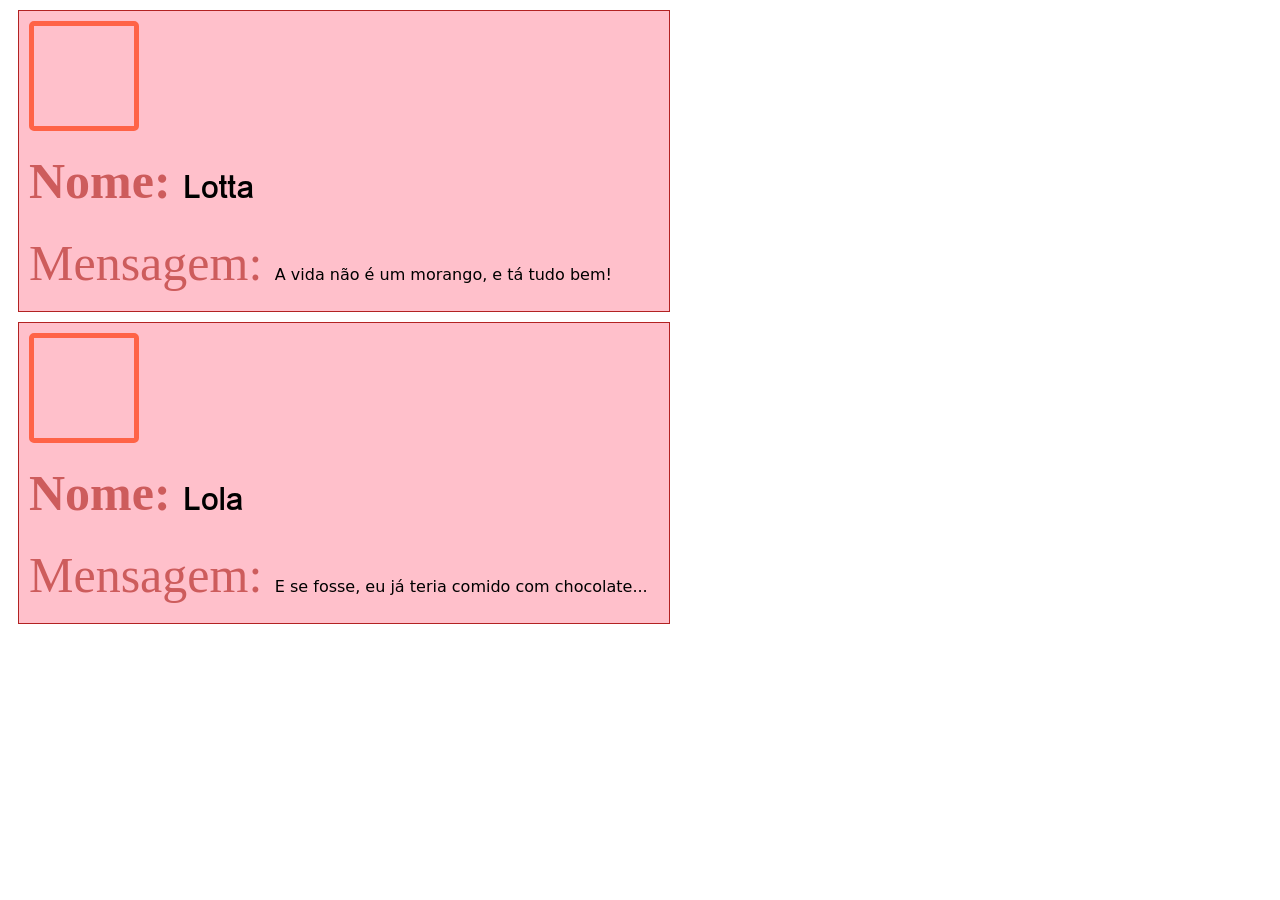
<file: Tarefa CSS/index.html>
<!DOCTYPE html>
<html lang="en">

<head>
    <meta charset="UTF-8">
    <meta http-equiv="X-UA-Compatible" content="IE=edge">
    <meta name="viewport" content="width=device-width, initial-scale=1.0">
    <title>Chat</title>
    <link rel="stylesheet" href="style.css">    
</head>

<body>
    <div class="pai">
        <div class="caixa" style="background-image: url('https://ottvsimg.ottvs.com.br/ban/bbc.042374/looke_1010_670.jpg')";>
        </div>
        <h1 class="titulo">
            <span class="corPadrao">
                Nome:
            </span>
            Lotta
        </h1>
        <p class="texto">
            <span class="corPadrao">
                Mensagem:
            </span>
            A vida não é um morango, e tá tudo bem!
        </p>
    </div>
    <div class="pai">
        <div class="caixa" style="background-image: url('https://pleasureisallmine.files.wordpress.com/2008/11/charlieandlola4601.jpg');">
        </div>
        <h1 class="titulo">
            <span class="corPadrao">
                Nome:
            </span>
            Lola
        </h1>
        <p class="texto">
            <span class="corPadrao">
                Mensagem:
            </span>
            E se fosse, eu já teria comido com chocolate...
        </p>
    </div>
</body>

</html>
</file>
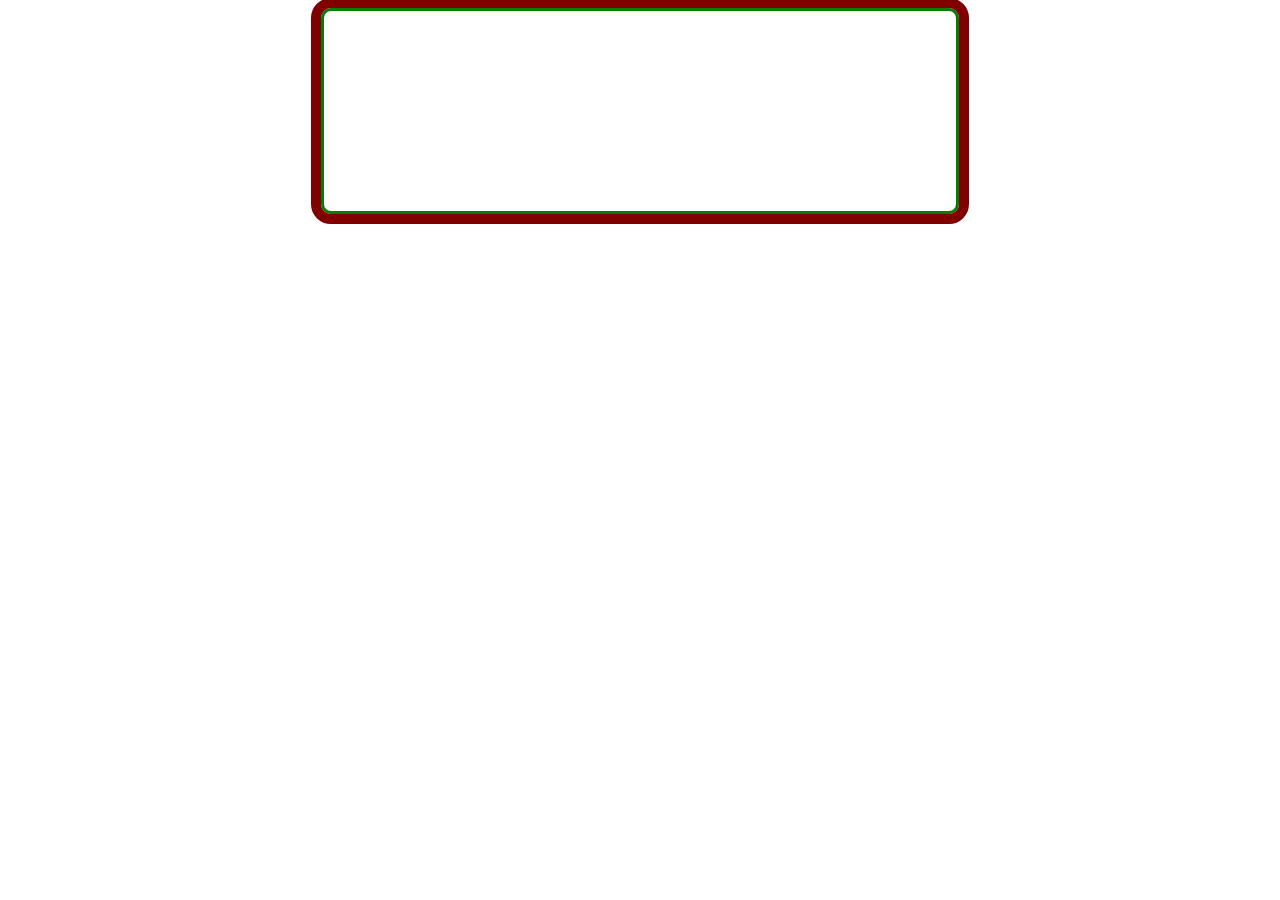
<file: Tarefa Flexbox/index.html>
<!DOCTYPE html>
<html lang="en">
<head>
    <meta charset="UTF-8">
    <meta http-equiv="X-UA-Compatible" content="IE=edge">
    <meta name="viewport" content="width=device-width, initial-scale=1.0">
    <title>Document</title>
    <link rel="stylesheet" href="style.css">
</head>
<body>
    <div class="pai">
        <div class="bolinha"></div>
    </div>
</body>
</html>
</file>
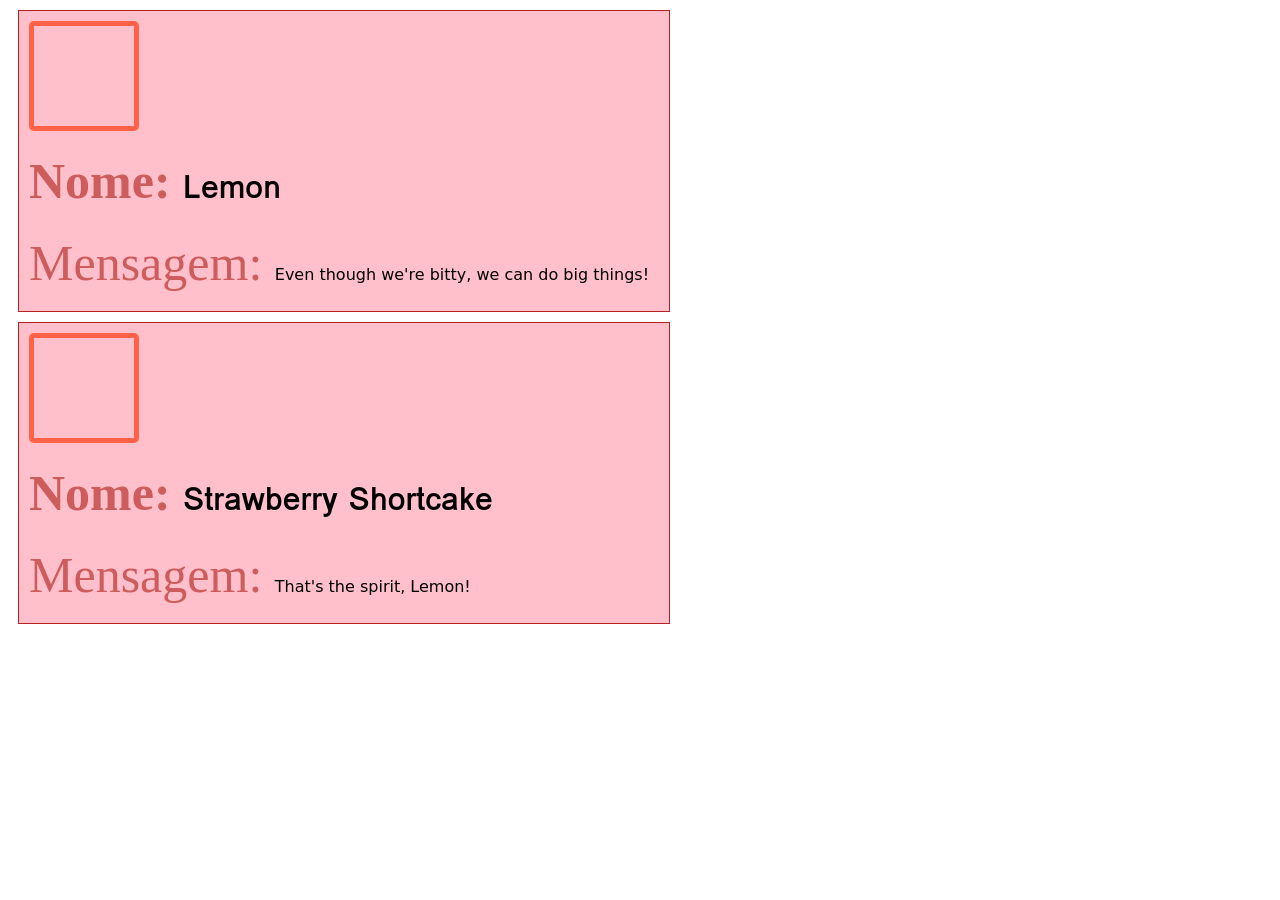
<file: Tarefa CSS/index 2.html>
<!DOCTYPE html>
<html lang="en">

<head>
    <meta charset="UTF-8">
    <meta http-equiv="X-UA-Compatible" content="IE=edge">
    <meta name="viewport" content="width=device-width, initial-scale=1.0">
    <title>Chat</title>
    <link rel="stylesheet" href="style.css">    
</head>

<body>
    <div class="pai">
        <div class="caixa" style="background-image: url('https://i.pinimg.com/originals/5a/e3/a4/5ae3a43338c5f8cfc3e5ae95adef22af.jpg');">
        </div>
        <h1 class="titulo">
            <span class="corPadrao">
                Nome:
            </span>
            Lemon
        </h1>
        <p class="texto">
            <span class="corPadrao">
                Mensagem:
            </span>
            Even though we're bitty, we can do big things!
        </p>
    </div>
    <div class="pai">
        <div class="caixa" style="background-image: url('https://i.pinimg.com/736x/67/05/c0/6705c0811d3b1e929b326fb324bf951e.jpg');">
        </div>
        <h1 class="titulo">
            <span class="corPadrao">
                Nome:
            </span>
            Strawberry Shortcake
        </h1>
        <p class="texto">
            <span class="corPadrao">
                Mensagem:
            </span>
            That's the spirit, Lemon!
        </p>
    </div>
</body>

</html>
</file>
<file: Tarefa CSS/style.css>
body {
    background-image: url("https://i.pinimg.com/originals/a8/30/3d/a8303d17f0653e5a90ff8debc1b3cdb2.jpg");
    /*display: flex;
    flex-direction: row;*/
    background-size: cover;
    background-attachment: fixed;
}

.pai {
    background-color: pink;
    width: 630px;
    height: 280px;
    border: solid 0.5px firebrick;
    margin: 10px;
    padding: 10px;
}

.caixa {
    border:solid 5px tomato;
    width: 100px;
    height: 100px;
    border-radius: 5px;
    background-size: cover;
    background-position: center;
}

.titulo {
    font-family: Loma;
}

.corPadrao {
    color: indianred;
    font-size: 50px;
    font-family: Carlito;
}

.texto {
    font-family: DejaVu Sans;
}
</file>
<file: Tarefa Flexbox/style.css>
.pai {
    width: 50%;
    height: 200px;
    margin: auto;
    display: flex;
    align-items:end;

    background-image: url('https://i.pinimg.com/originals/35/9f/dd/359fdd4591021fa0e6aa9521810b42a2.gif');
    background-size: cover;
    background-position:bottom;
    outline: solid 10px maroon;
    border: solid 3px green;
    border-radius: 10px;
}

.bolinha {
    width: 50px;
    height: 50px;
    border-radius: 50px;
    background-image: url('https://www.google.com/images/sonic/6-sonic-roll-60px.gif');
}
</file>
